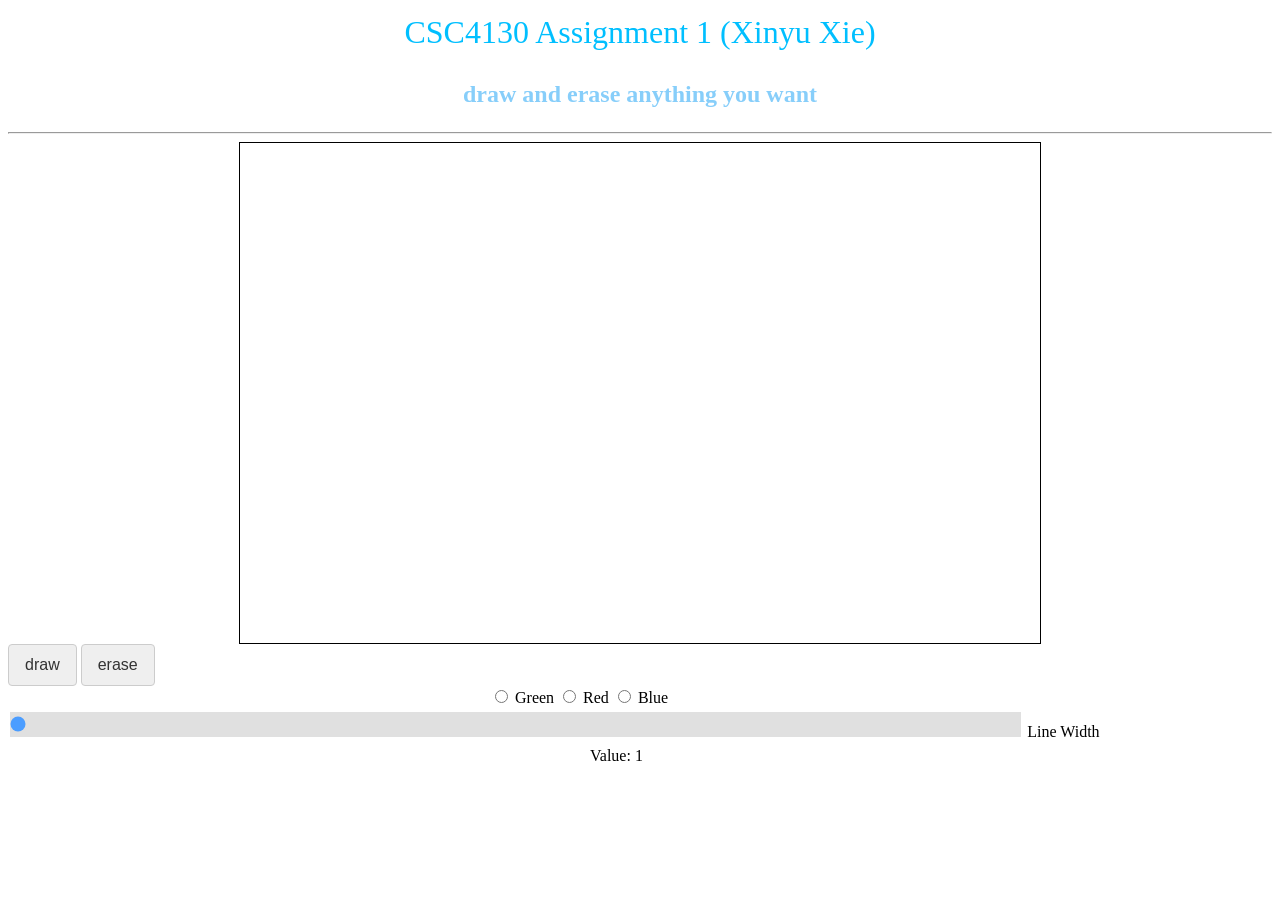
<file: Project1-Drawing/index.html>
<!DOCTYPE html>
<html lang="en">
<head>
    <meta charset="UTF-8">
    <link rel="stylesheet" href=index.css>
</head>
  
<body>
    <h1>CSC4130 Assignment 1 (Xinyu Xie)</h1>
    <h2>draw and erase anything you want</h2>
    <hr>
    <!--  define a canvas (5pts) -->
    <canvas id="myCanvas" width="800" height="500" style="border:1px solid #000000;"></canvas>

    <!--  define two buttons which are used for drawing and erasing
          and label the two buttons as draw and erase (6pts) -->
    <button id="draw" onclick="changeMode('draw')">draw</button>
    <button id="erase" onclick="changeMode('erase')">erase</button>

    <!--  define three radios which are used for changing colors (green, red, and blue)
          and label the three radios as green, red, and blue (9pts)-->
    <div id="color">
        <input type="radio" id="green" name="linecolor" value="Green">
        <label for="green">Green</label>
        <input type="radio" id="red" name="linecolor" value="Red">
        <label for="red">Red</label>
        <input type="radio" id="blue" name="linecolor" value="Blue">
        <label for="blue">Blue</label>
    </div>
    
    <!--  define a range slider which are used for controling the line width
           , label it as "Line Width" and show the corresponding value below the slider bar (5pts)-->
    <input type="range" id="linecap" name="lineWidth" min="1" max="10" value="1" step="1">
    <label for="linecap">Line Width</label>
    <p>Value: <span id="value"></span></p>

    <script src="src/index.js"></script>
</body>
  
</html>
</file>
